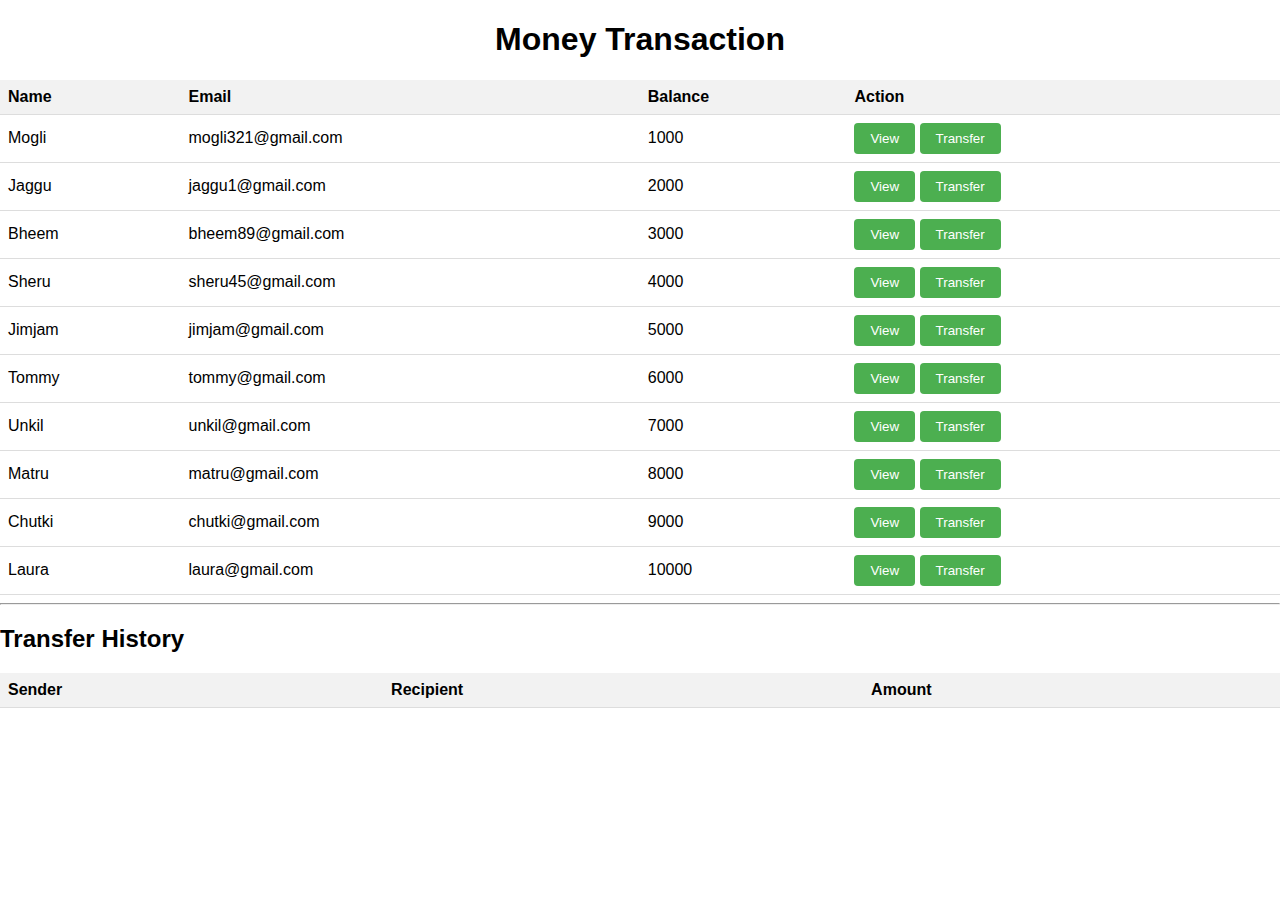
<file: cust.html>
<!DOCTYPE html>
<html>
  <head>
    <title>Banking App</title>
    <meta name="viewport" content="width=device-width, initial-scale=1">
    <link rel="stylesheet" href="cust.css">
  </head>
  <body>
    <h1>Money Transaction</h1>
    <p>
      <a href="view_customers.html" id="view-all-customers-link"></a>
    </p>
    <table>
      <thead>
        <tr>
          <th>Name</th>
          <th>Email</th>
          <th>Balance</th>
          <th>Action</th>
        </tr>
      </thead>
      <tbody id="customer-list">
      </tbody>
    </table>
    <hr />
    <h2>Transfer History</h2>
    <table>
      <thead>
        <tr>
          <th>Sender</th>
          <th>Recipient</th>
          <th>Amount</th>
        </tr>
      </thead>
      <tbody id="transfer-list">
      </tbody>
    </table>
    <script src="cust.js"></script>
  </body>
</html>
</file>
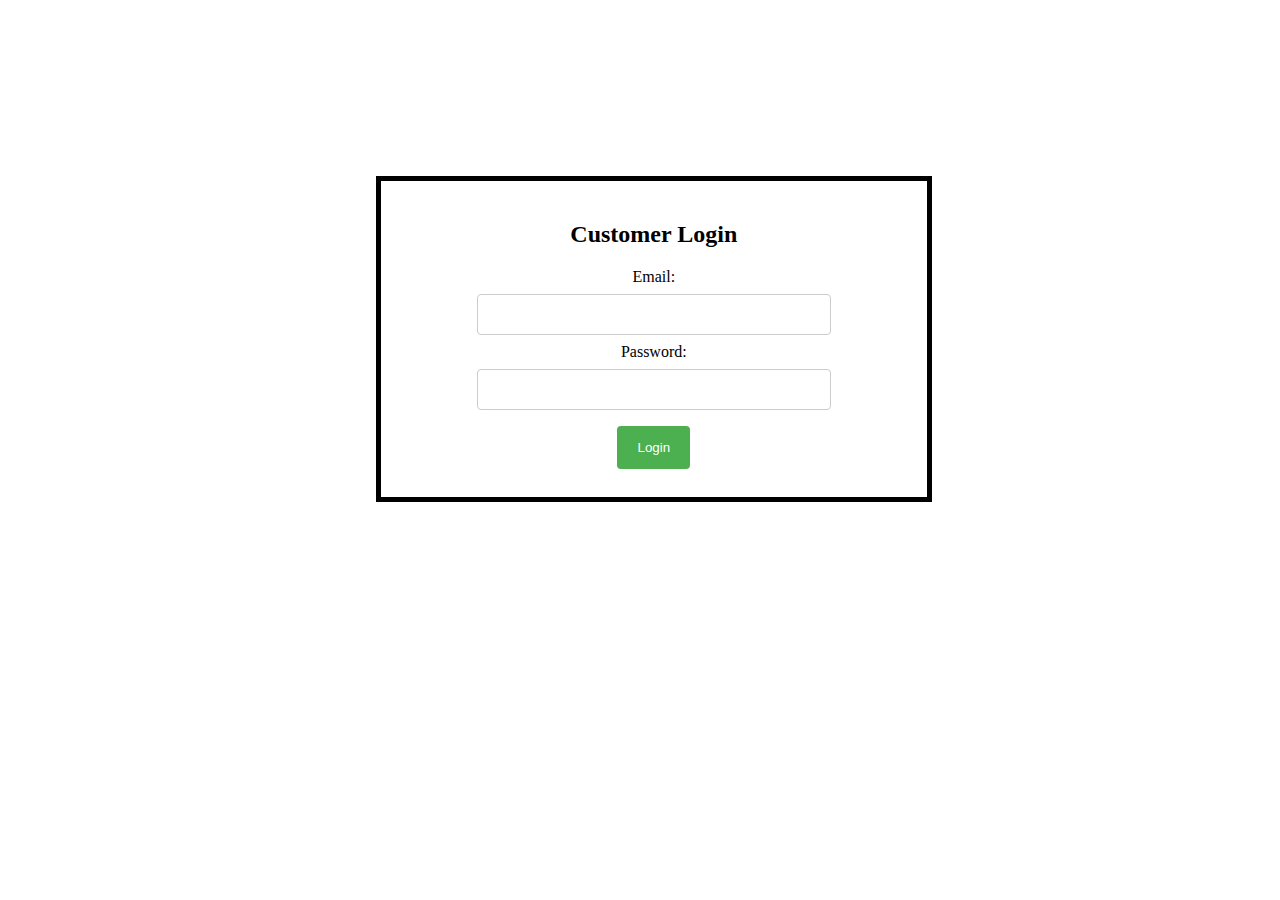
<file: login.html>
<!DOCTYPE html>
<html>
<head>
  <title>Customer Login Form</title>
  <style>
    /* Center the form in a border box */
    .form-box {
      width: 40%;
      margin-top: 11rem;
      margin-left: 23rem;
      border: 5px solid black;
      padding: 20px;
      text-align: center;
    }
    /* Style the input fields and submit button */
    input[type=email], input[type=password] {
      width: 70%;
      padding: 12px 20px;
      margin: 8px 0;
      display: inline-block;
      border: 1px solid #ccc;
      border-radius: 4px;
      box-sizing: border-box;
    }
    button {
      background-color: #4CAF50;
      color: white;
      padding: 14px 20px;
      margin: 8px ;
      border: none;
      border-radius: 4px;
      cursor: pointer;
    }
    button:hover{
      background-color:darkgreen;
    }
  </style>
</head>
<body>
  <div class="form-box">
    <h2>Customer Login</h2>
    <form id="login-form">
      <label for="email">Email:</label><br>
      <input type="email" id="email" name="email" required>

      <br><label for="password">Password:</label><br>
      <input type="password" id="password" name="password" required>

      <br><button type="submit">Login</button>
    </form>
  </div>

  <script>
    const loginForm = document.getElementById('login-form');
    const customerData = [
      // Sample customer data to use for login
      {
        name: 'Mogli',
        email: 'mogli321@gmail.com',
        password: 'password123',
        gender: 'male',
        place: 'Maharastra'
      },
      {
        name: 'Jaggu',
        email: 'jaggu1@gmail.com',
        password: 'password456',
        gender: 'male',
        place: 'Manali'
      },
      {
        name: 'Bheem',
        email: 'bheem89@gmail.com',
        password: 'password456',
        gender: 'male',
        place: 'Manali'
      },
      {
        name: 'Sheru',
        email: 'sheru45@gmail.com',
        password: 'password456',
        gender: 'male',
        place: 'Manali'
      },
      {
        name: 'Jimjam',
        email: 'jimjam@gmail.com',
        password: 'password456',
        gender: 'male',
        place: 'Tamilnadu'
      },
      {
        name: 'Tommy',
        email: 'tommy@gmail.com',
        password: 'password456',
        gender: 'male',
        place: 'Tamilnadu'
      },
      {
        name: 'Unkil',
        email: 'unkil@gmail.com',
        password: 'password456',
        gender: 'male',
        place: 'Uttarakhand'
      },
      {
        name: 'Matru',
        email: 'matru@gmail.com',
        password: 'password456',
        gender: 'male',
        place: 'Alien'
      },
      {
        name: 'Chutki',
        email: 'chutki@gmail.com',
        password: 'password456',
        gender: 'female',
        place: 'Alien'
      },
      {
        name: 'Laura',
        email: 'laura@gmail.com',
        password: 'password456',
        gender: 'female',
        place: 'Maharastra'
      }
    ];

    loginForm.addEventListener('submit', (event) => {
      event.preventDefault();

      const email = document.getElementById('email').value;
      const password = document.getElementById('password').value;

      // Check if the user exists in the customer data array
      const customer = customerData.find((customer) => {
        return customer.email === email && customer.password === password;
      });

      if (customer) {
        alert(`Welcome back, ${customer.name}!`);
        //  code here to redirect the user to the dashboard page
        window.location.href = 'index.html';
      } else {
        alert('Invalid email or password. Please try again.');
      }
    });
  </script>
</body>
</html>
</file>
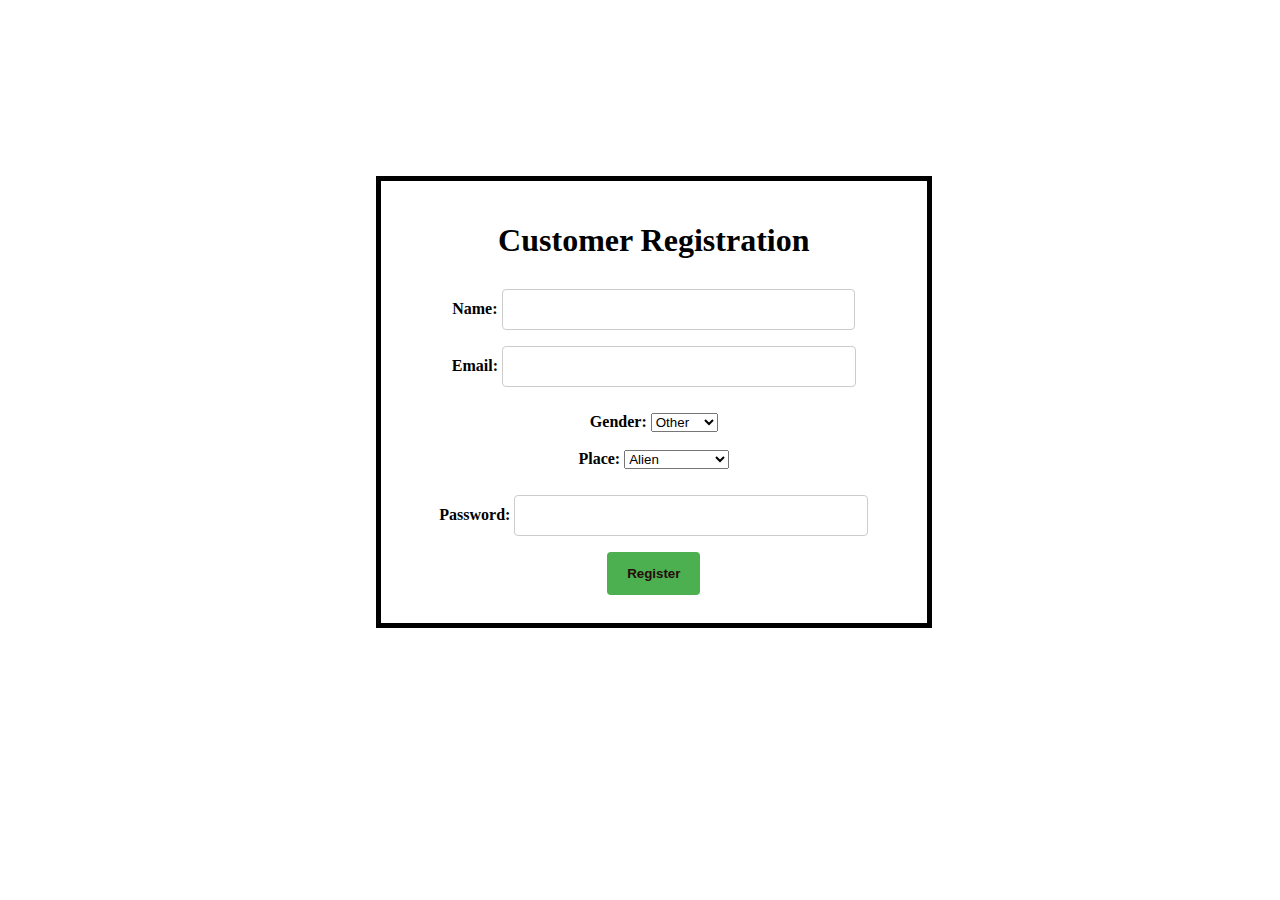
<file: reg.html>
<!DOCTYPE html>
<html>
<head>
  <title>Customer Registration Form</title>
  <style>
    
    *{
        /* background-image: url("logo\ for\ website.png"); */
        z-index: -10px;
    }
    /* Center the form in a border box */
    .form-box {
      width: 40%;
      margin-top: 11rem;
      margin-left: 23rem;
      border: 5px solid black ;
      padding: 20px;
      text-align: center;
    }
    /* Style the input fields and submit button */
    input[type=text], input[type=email], input[type=password] {
      width: 70%;
      padding: 12px 20px;
      margin: 8px 0;
      display: inline-block;
      border: 1px solid #ccc;
      border-radius: 4px;
      box-sizing: border-box;
    }
    button {
      background-color: #4CAF50;
      color: rgb(37, 11, 11);
      padding: 14px 20px;
      margin: 8px ;
      border: none;
      border-radius: 4px;
      cursor: pointer;
    }
    button:hover{
      background-color:darkgreen;
    }
  </style>
</head>
<body>
  <div class="form-box">
    <h1><b> Customer Registration</b></h1>
    <form id="registration-form">
      <label for="name"><b>Name:</b></label>
      <input type="text" id="name" name="name" required><br>

      <label for="email"><b>Email:</b></label>
      <input type="email" id="email" name="email" required><br>

      <br><label for="gender"><b>Gender:</b></label>
      <select id="gender" name="gender">
        <option value="other">Other</option>
        <option value="male">Male</option>
        <option value="female">Female</option>
        
      </select><br>

     <br> <label for="place"><b>Place:</b></label>
      <select id="place" name="place">
        <option value="other">Alien</option>
        <option value="uttarpradesh">Uttar Pradesh</option>
        <option value="Uttarakhand">Uttarakhand</option>
        <option value="tamilnadu">Tamil Nadu</option>
        <option value="maharastra">Maharastra</option>
        
      </select><br>

     <br> <label for="password"><b>Password:</b></label>
      <input type="password" id="password" name="password" required>

      <br><button type="submit"><b>Register</b></button>
    </form>
  </div>

  <script>
    const registrationForm = document.getElementById('registration-form');
    const customerData = [];

    registrationForm.addEventListener('submit', (event) => {
      event.preventDefault();

      const name = document.getElementById('name').value;
      const email = document.getElementById('email').value;
      const password = document.getElementById('password').value;
      const gender = document.getElementById('gender').value;
      const place = document.getElementById('place').value;

      const customer = {
        name,
        email,
        password,
        gender,
        place
      };

      customerData.push(customer);

      console.log(customerData);

       // Reset form
  registrationForm.reset();

// Alert user that registration was successful
alert("Registration successful!");
    });
  </script>
</body>
</html>
</file>
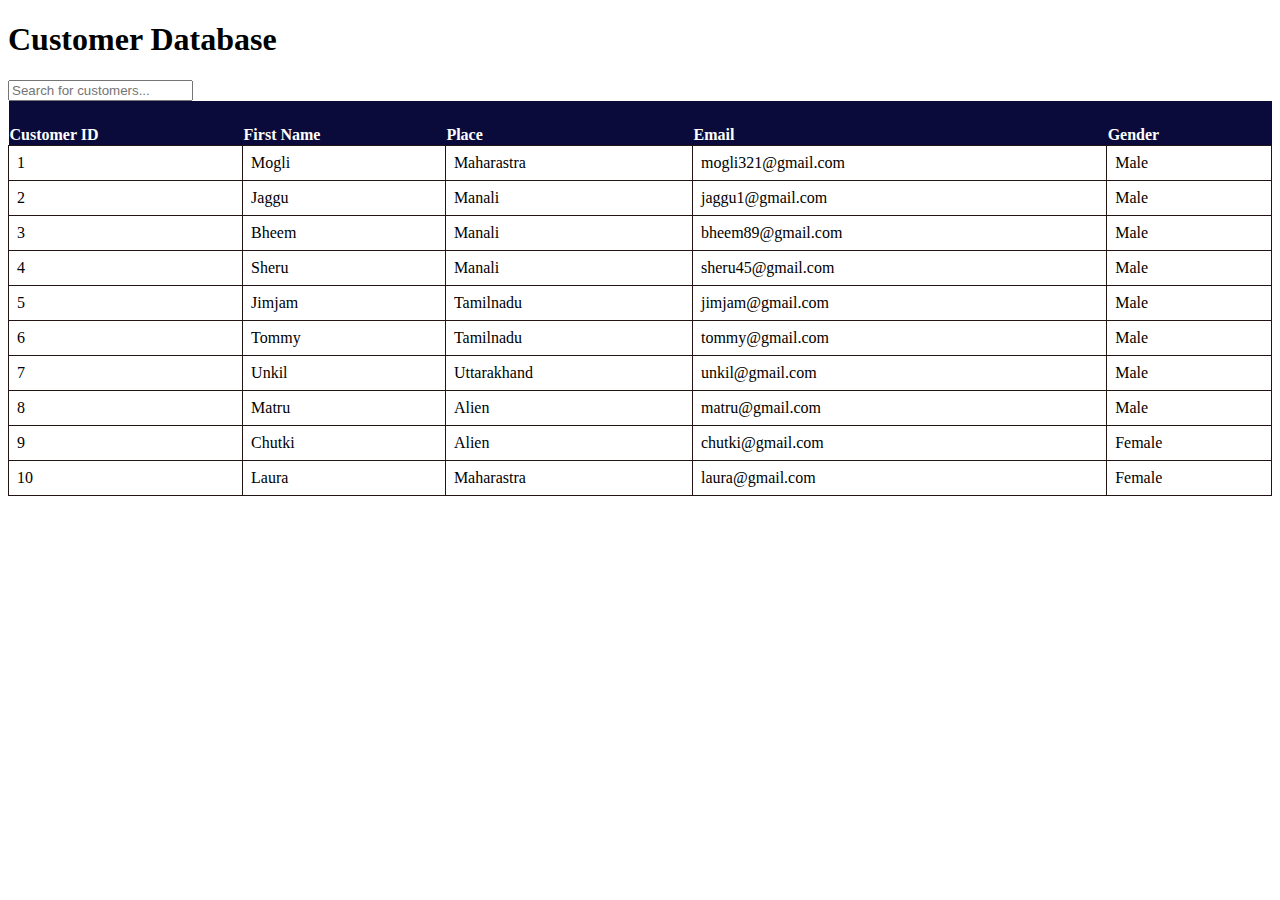
<file: search.html>
<!DOCTYPE html>
<html>
<head>
	<title>Customer Database Search</title>
	<style>
		table {
			border-collapse: collapse;
			width: 100%;
		}

		th{
            text-align: left;
	        font-weight: bold ;
            background-color:#0a0b3b;
color:#fff;
padding-top:2%;	
}
.container h1 {
	font-family: 'Arvo', serif;
	padding: auto;
        
        }
         td {
			text-align: left;
			padding: 8px;
			border: 1px solid #241515;
		}

		tr:hover {
			background-color: #270d8c51;
		}
	</style>
</head>
<body>
	<h1>Customer Database</h1>
	<input type="text" id="searchInput" onkeyup="searchTable()" placeholder="Search for customers...">
	<table id="customerTable">
		<thead>
			<tr >
				<th>Customer ID</th>
				<th>First Name</th>
				<th>Place</th>
				<th>Email</th>
                <th>Gender</th>
			</tr>
		</thead>
		<tbody>
			<tr> 
				<td>1</td>
				<td>Mogli</td>
				<td>Maharastra</td>
				<td>mogli321@gmail.com</td>
                <td>Male</td>
			</tr>
			<tr>
				<td>2</td>
				<td>Jaggu</td>
				<td>Manali</td>
				<td>jaggu1@gmail.com</td>
                <td>Male</td>
			</tr>
			<tr>
				<td>3</td>
				<td>Bheem</td>
				<td>Manali</td>
				<td>bheem89@gmail.com</td>
                <td>Male</td>
			</tr>
			<tr>
				<td>4</td>
				<td>Sheru</td>
				<td>Manali</td>
				<td>sheru45@gmail.com</td>
                <td>Male</td>
			</tr>
			<tr>
				<td>5</td>
				<td>Jimjam</td>
				<td>Tamilnadu</td>
				<td>jimjam@gmail.com</td>
                <td>Male</td>
			</tr>
			<tr>
				<td>6</td>
				<td>Tommy</td>
				<td>Tamilnadu</td>
				<td>tommy@gmail.com</td>
                <td>Male</td>
			</tr>
			<tr>
				<td>7</td>
				<td>Unkil</td>
				<td>Uttarakhand</td>
				<td>unkil@gmail.com</td>
                <td>Male</td>
			</tr>
			<tr>
				<td>8</td>
				<td>Matru</td>
				<td>Alien</td>
				<td>matru@gmail.com</td>
                <td>Male</td>
			</tr>
			<tr>
				<td>9</td>
				<td>Chutki</td>
				<td>Alien</td>
				<td>chutki@gmail.com</td>
                <td>Female</td>
			</tr>
			<tr> 
				<td>10</td>
				<td>Laura</td>
				<td>Maharastra</td>
				<td>laura@gmail.com</td>
                <td>Female</td>
			</tr>
		</tbody>
	</table>
    <script>
    function searchTable() {
        // Declare variables
        var input, filter, table, tr, td, i, j, txtValue;
        input = document.getElementById("searchInput");
        filter = input.value.toUpperCase();
        table = document.getElementById("customerTable");
        tr = table.getElementsByTagName("tr");
      
        // Loop through all table rows, and hide those that don't match
        for (i = 0; i < tr.length; i++) {
          // Loop through all columns in the current row
          for (j = 0; j < tr[i].cells.length; j++) {
            td = tr[i].cells[j];
            if (td) {
              txtValue = td.textContent || td.innerText;
              if (txtValue.toUpperCase().indexOf(filter) > -1) {
                tr[i].style.display = ""; // Show the table row if it matches the search query
                break; // Break out of the loop if the row is shown
              } else {
                tr[i].style.display = "none"; // Hide the table row if it does not match the search query
              }
            }
          }
        }
      }
    </script>
	<!-- <script>

        //this will fetch the row only when id is input :
        
		function searchTable() {
			// Declare variables
			var input, filter, table, tr, td, i, txtValue;
			input = document.getElementById("searchInput");
			filter = input.value.toUpperCase();
			table = document.getElementById("customerTable");
			tr = table.getElementsByTagName("tr");

			// Loop through all table rows, and hide those that don't match
			for (i = 0; i < tr.length; i++) {
    td = tr[i].getElementsByTagName("td")[0]; // Search the first column (e.g. Customer ID)
    if (td) {
      txtValue = td.textContent || td.innerText;
      if (txtValue.toUpperCase().indexOf(filter) > -1) {
        tr[i].style.display = ""; // Show the table row if it matches the search query
      } else {
        tr[i].style.display = "none"; // Hide the table row if it does not match the search query
      }
    }
  }
}
</script> -->
</body>
</html>
</file>
<file: cust.css>
body {
  font-family: Arial, sans-serif;
  margin: 0;
  padding: 0;
}

h1 {
  text-align: center;
}

.container {
  max-width: 800px;
  margin: 0 auto;
  padding: 20px;
}

table {
  border-collapse: collapse;
  width: 100%;
}

th, td {
  text-align: left;
  padding: 8px;
  border-bottom: 1px solid #ddd;
}

th {
  background-color: #f2f2f2;
}

tr:hover {
  background-color: #f5f5f5;
}

button {
  padding: 8px 16px;
  background-color: #4CAF50;
  color: white;
  border: none;
  border-radius: 4px;
  cursor: pointer;
}

button:hover {
  background-color: #3e8e41;
}
</file>
